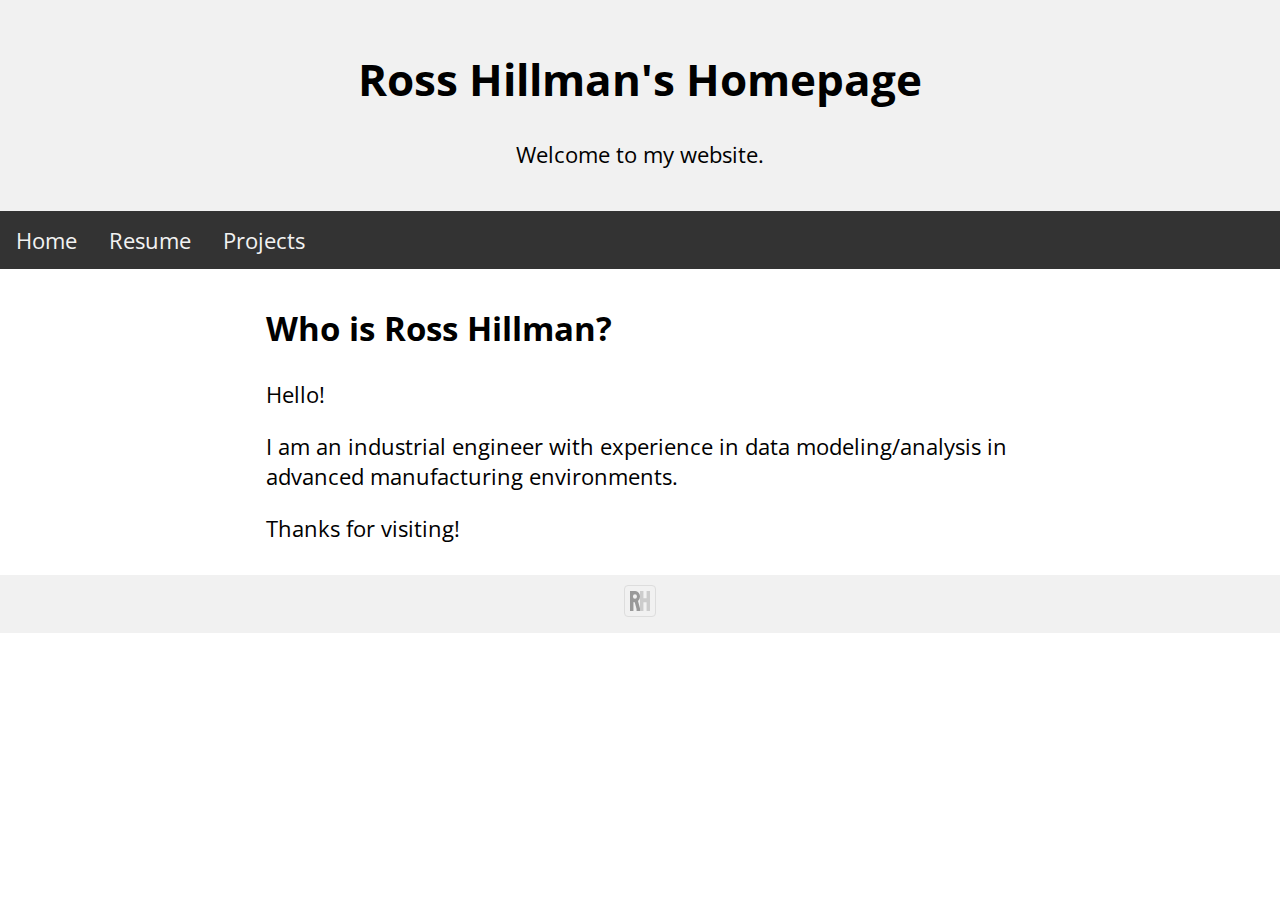
<file: index.html>
<!DOCTYPE html>
<html lang="en">

<head>

  <link rel="icon" type="image/svg+xml" href="/images/Ross-Hillman-vector-logo.svg">
  <link rel="alternate icon" type="image/png" href="/images/Ross-Hillman-logosquare32px.png">

  <title>
    Ross Hillman's Website
  </title>

  <meta charset="utf-8">
  <meta name="viewport" content="width=device-width, initial-scale=1">

  <link rel="stylesheet" type="text/css" href="stylesheet.css">

</head>

<body>

<div class="header">
  <h1>Ross Hillman's Homepage</h1>
  <p>Welcome to my website.</p>
</div>

<div class="topnav">
  <a href="https://rosshillman.com/">Home</a>
  <a href="https://rosshillman.com/resume">Resume</a>
  <a href="https://rosshillman.com/projects">Projects</a>
</div>

<div class="row">
  <div class="column side">

  </div>

  <div class="column middle">
    <h2>Who is Ross Hillman?</h2>
    <p>Hello!</p>
    <p>I am an industrial engineer with experience in data modeling/analysis in advanced manufacturing environments.</p>
    <p>Thanks for visiting!</p>
  </div>

  <div class="column side">

  </div>
</div>

<div class="footer">
  <img
    src="/images/Ross-Hillman-vector-logo.svg"
    alt="Ross Hillman Logo"
    style="width:32px;height:32px;">
</div>

</body>
</html>
</file>
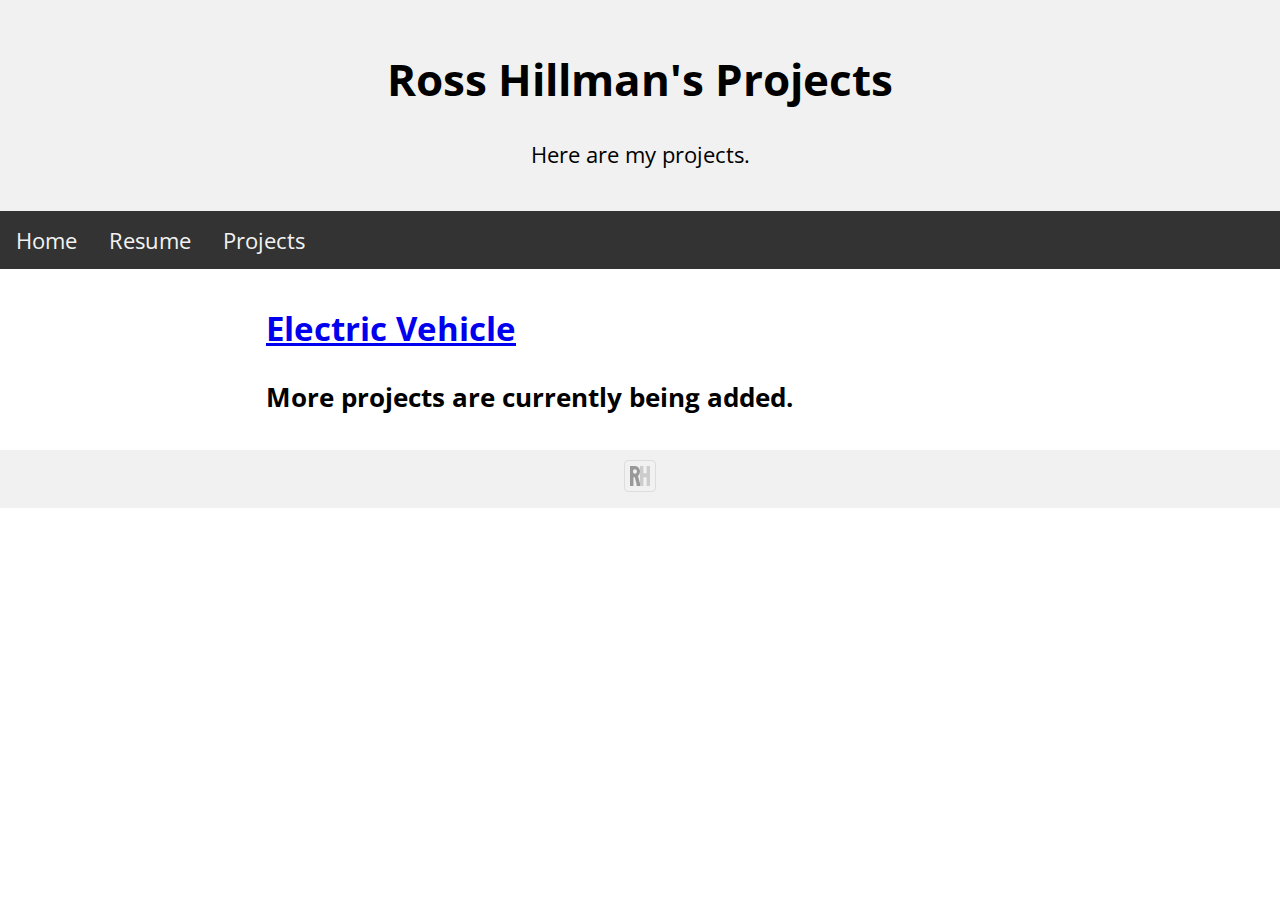
<file: projects.html>
<!DOCTYPE html>
<html lang="en">
<head>
  <link rel="icon" type="image/svg+xml" href="/images/Ross-Hillman-vector-logo.svg">
  <link rel="alternate icon" href="/images/Ross-Hillman-logosquare32px.png">
<title>
  Ross Hillman's Projects
</title>
<meta charset="utf-8">
<meta name="viewport" content="width=device-width, initial-scale=1">
<link rel="stylesheet" type="text/css" href="stylesheet.css">
</head>

<body>

<div class="header">
  <h1>Ross Hillman's Projects</h1>
  <p>Here are my projects.</p>
</div>

<div class="topnav">
  <a href="https://rosshillman.com/">Home</a>
  <a href="https://rosshillman.com/resume">Resume</a>
  <a href="https://rosshillman.com/projects">Projects</a>
</div>

<div class="row">
  <div class="column side">

  </div>

  <div class="column middle">

    <a href="https://rosshillman.com/projects/EV"><h2>Electric Vehicle</h2></a>

    <h3>More projects are currently being added.</h3>

  </div>

  <div class="column side">

  </div>
</div>

<div class="footer">
  <img
    src="/images/Ross-Hillman-vector-logo.svg"
    alt="Ross Hillman Logo"
    style="width:32px;height:32px;">
</div>

</body>
</html>
</file>
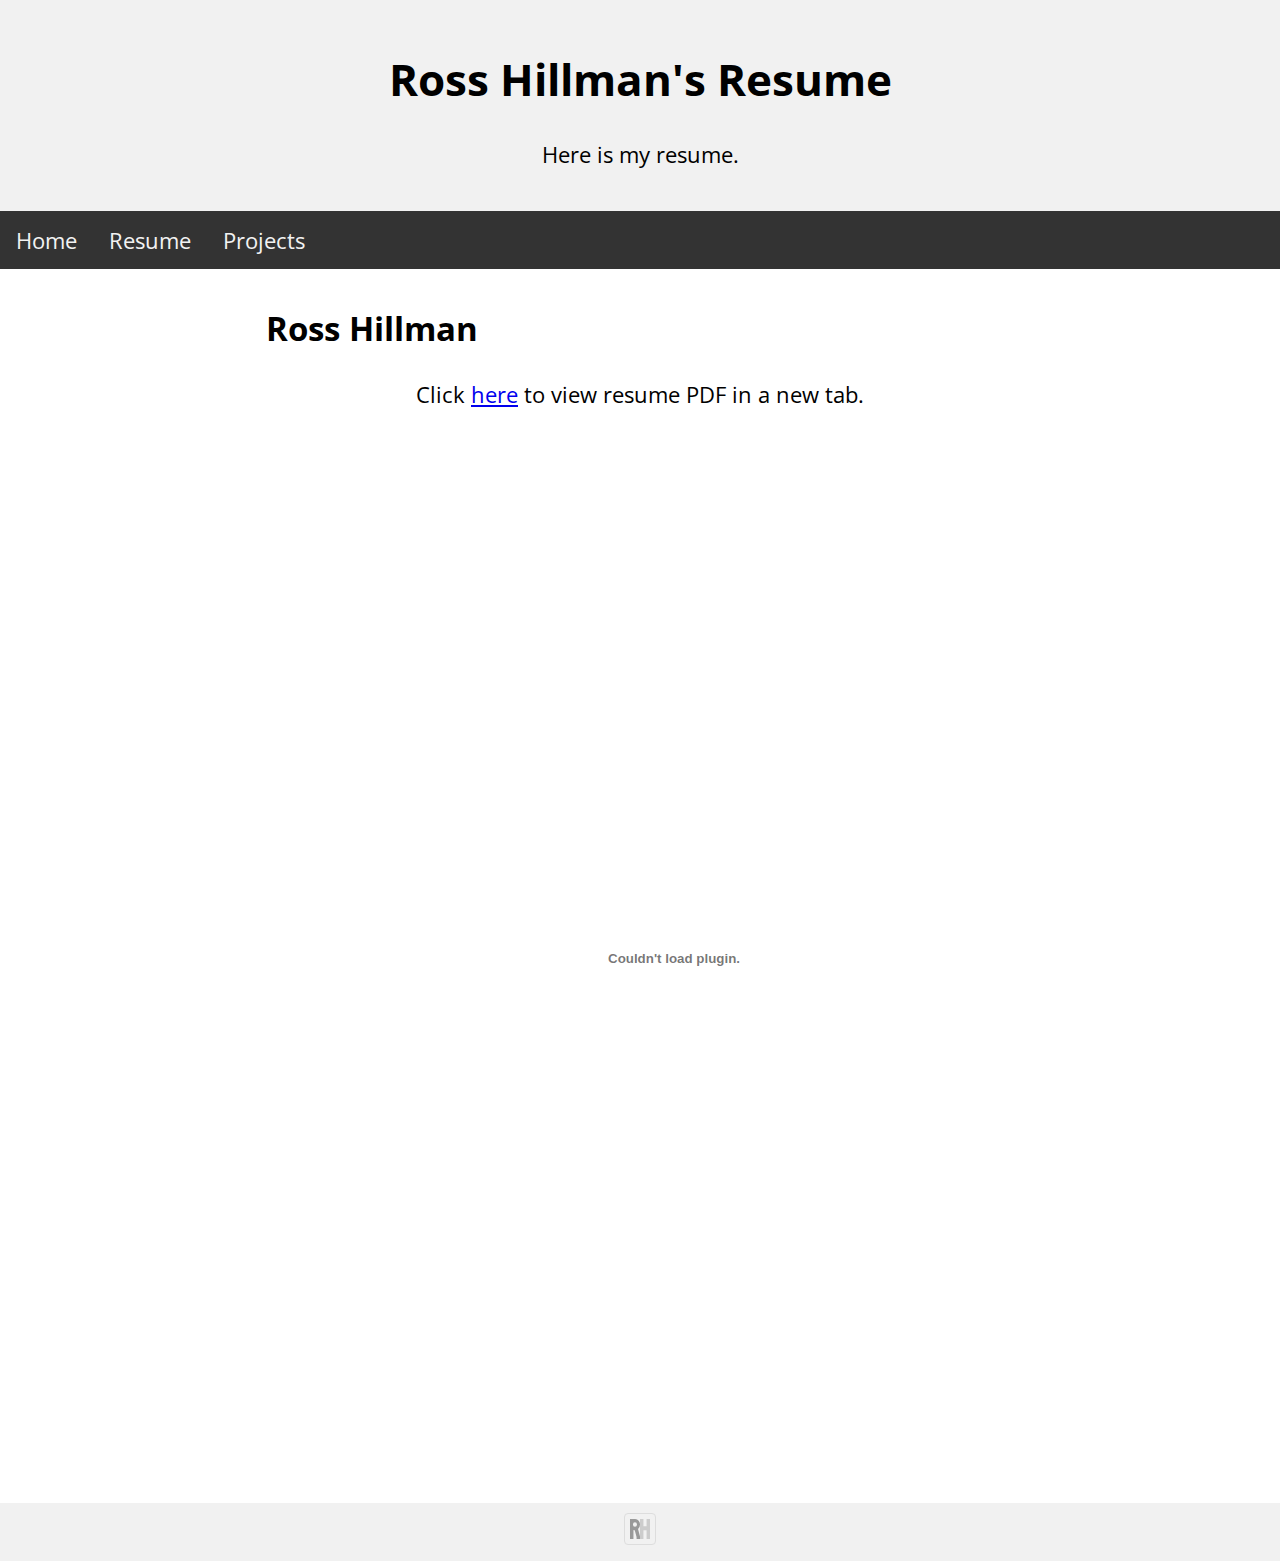
<file: resume.html>
<!DOCTYPE html>
<html lang="en">
<head>
  <link rel="icon" type="image/svg+xml" href="/images/Ross-Hillman-vector-logo.svg">
  <link rel="alternate icon" href="/images/Ross-Hillman-logosquare32px.png">
<title>
  Ross Hillman's Resume
</title>
<meta charset="utf-8">
<meta name="viewport" content="width=device-width, initial-scale=1">
<link rel="stylesheet" type="text/css" href="stylesheet.css">
</head>

<body>

<div class="header">
  <h1>Ross Hillman's Resume</h1>
  <p>Here is my resume.</p>
</div>

<div class="topnav">
  <a href="https://rosshillman.com/">Home</a>
  <a href="https://rosshillman.com/resume">Resume</a>
  <a href="https://rosshillman.com/projects">Projects</a>
</div>

<div class="row">
  <div class="column side">

  </div>

  <div class="column middle">
    <h2>Ross Hillman</h2>

    <p style="text-align: center;">
      Click <a href="/Ross_Hillman_Resume_2024.pdf" target="_blank">here</a> to view resume PDF in a new tab.
    </p>

    <div class="pdf">
    <object
      data="/Ross_Hillman_Resume_2024.pdf"
      type="application/pdf"
      width="816"
      height="1056"
      />

        <div class="pdf">
        <embed
          src="/Ross_Hillman_Resume_2024.pdf"
          type="application/pdf"
          width="816"
          height="1056"
        />
        </div>

    </object>
    </div>

  </div>

  <div class="column side">

  </div>
</div>

<div class="footer">
  <img
    src="/images/Ross-Hillman-vector-logo.svg"
    alt="Ross Hillman Logo"
    style="width:32px;height:32px;">
</div>

</body>
</html>
</file>
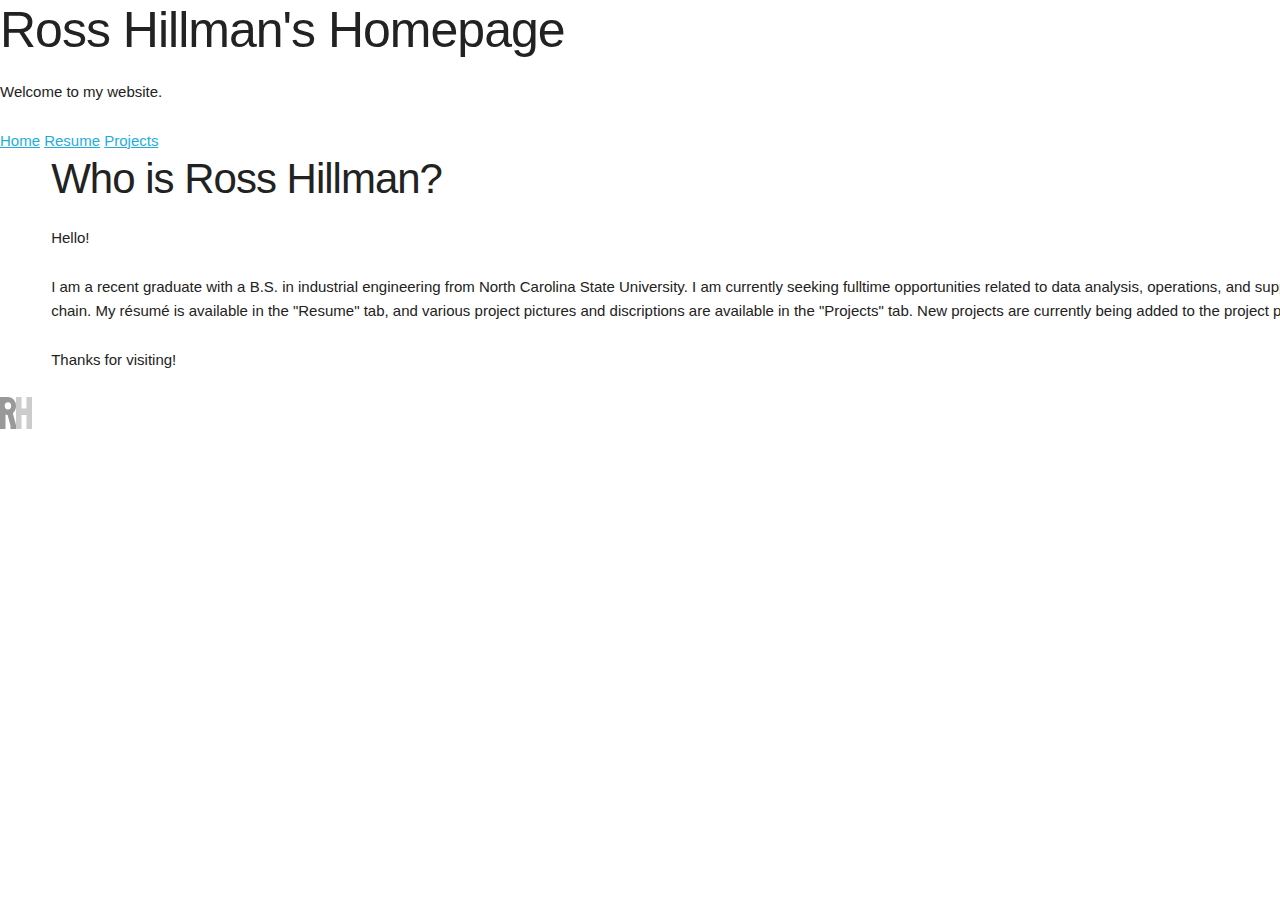
<file: test.html>
<!DOCTYPE html>
<html lang="en">
<head>

  <!-- Basic Page Needs
  –––––––––––––––––––––––––––––––––––––––––––––––––– -->
  <meta charset="utf-8">
  <title>Ross Hillman's Website</title>
  <meta name="description" content="Ross Hillman's Personal Website">
  <meta name="author" content="Ross Hillman">

  <!-- Mobile Specific Metas
  –––––––––––––––––––––––––––––––––––––––––––––––––– -->
  <meta name="viewport" content="width=device-width, initial-scale=1">

  <!-- FONT
  –––––––––––––––––––––––––––––––––––––––––––––––––– -->
  <link rel="stylesheet" href="https://fonts.googleapis.com/css?family=Open Sans:400,300,600">

  <!-- CSS
  –––––––––––––––––––––––––––––––––––––––––––––––––– -->
  <link rel="stylesheet" href="/css/normalize.css">
  <link rel="stylesheet" href="/css/skeleton.css">

  <!-- Favicon
  –––––––––––––––––––––––––––––––––––––––––––––––––– -->
  <link rel="icon" type="image/svg+xml" href="/images/Ross-Hillman-vector-logo.svg">
  <link rel="alternate icon" type="image/png" href="/images/Ross-Hillman-logosquare32px.png">

</head>

<body>

<div class="header">
  <h1>Ross Hillman's Homepage</h1>
  <p>Welcome to my website.</p>
</div>

<div class="topnav">
  <a href="https://rosshillman.com/">Home</a>
  <a href="https://rosshillman.com/resume">Resume</a>
  <a href="https://rosshillman.com/projects">Projects</a>
</div>

<div class="row">
  <div class="column side">

  </div>

  <div class="column middle">
    <h2>Who is Ross Hillman?</h2>
    <p>Hello!</p>
    <p>I am a recent graduate with a B.S. in industrial engineering from North Carolina State University. I am currently seeking fulltime opportunities related to data analysis, operations, and supply chain. My résumé is available in the "Resume" tab, and various project pictures and discriptions are available in the "Projects" tab. New projects are currently being added to the project page.</p>
    <p>Thanks for visiting!</p>
  </div>

  <div class="column side">

  </div>
</div>

<div class="footer">
  <img
    src="/images/Ross-Hillman-vector-logo.svg"
    alt="Ross Hillman Logo"
    style="width:32px;height:32px;">
</div>

</body>
</html>
</file>
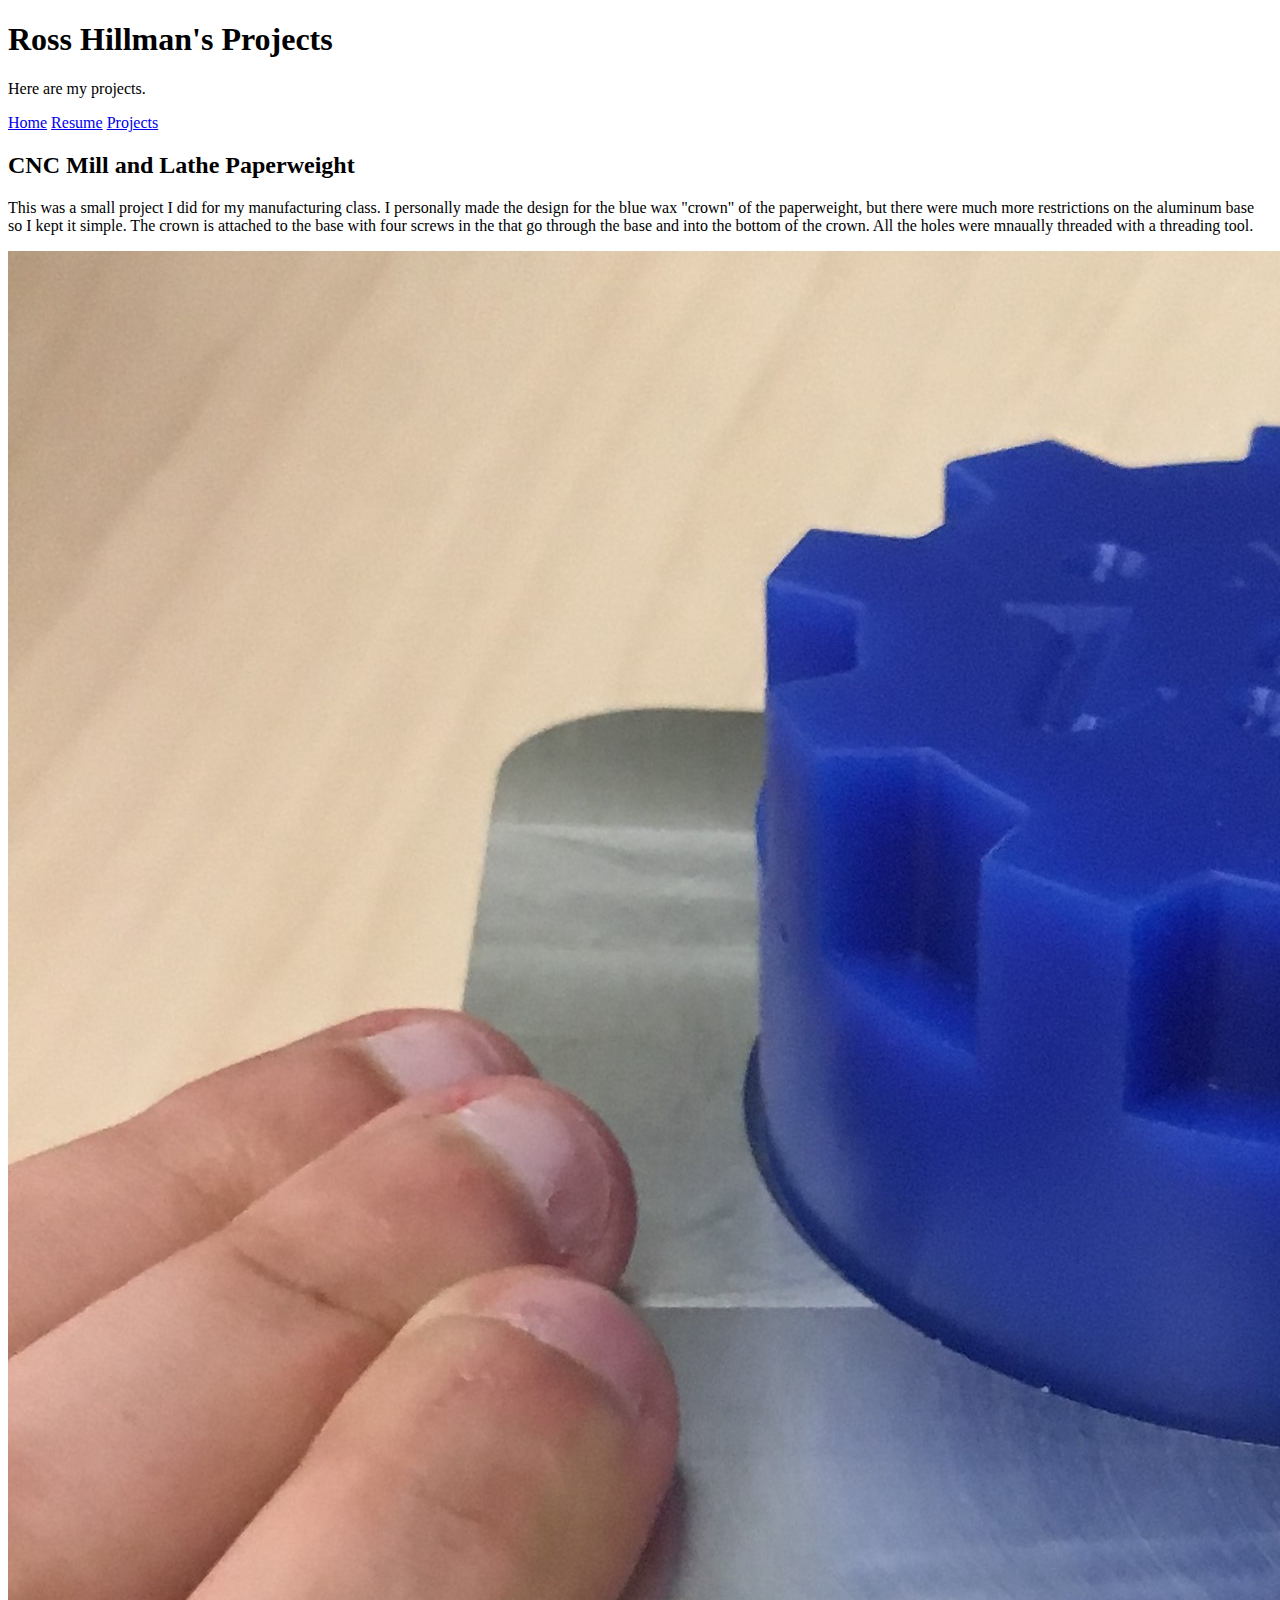
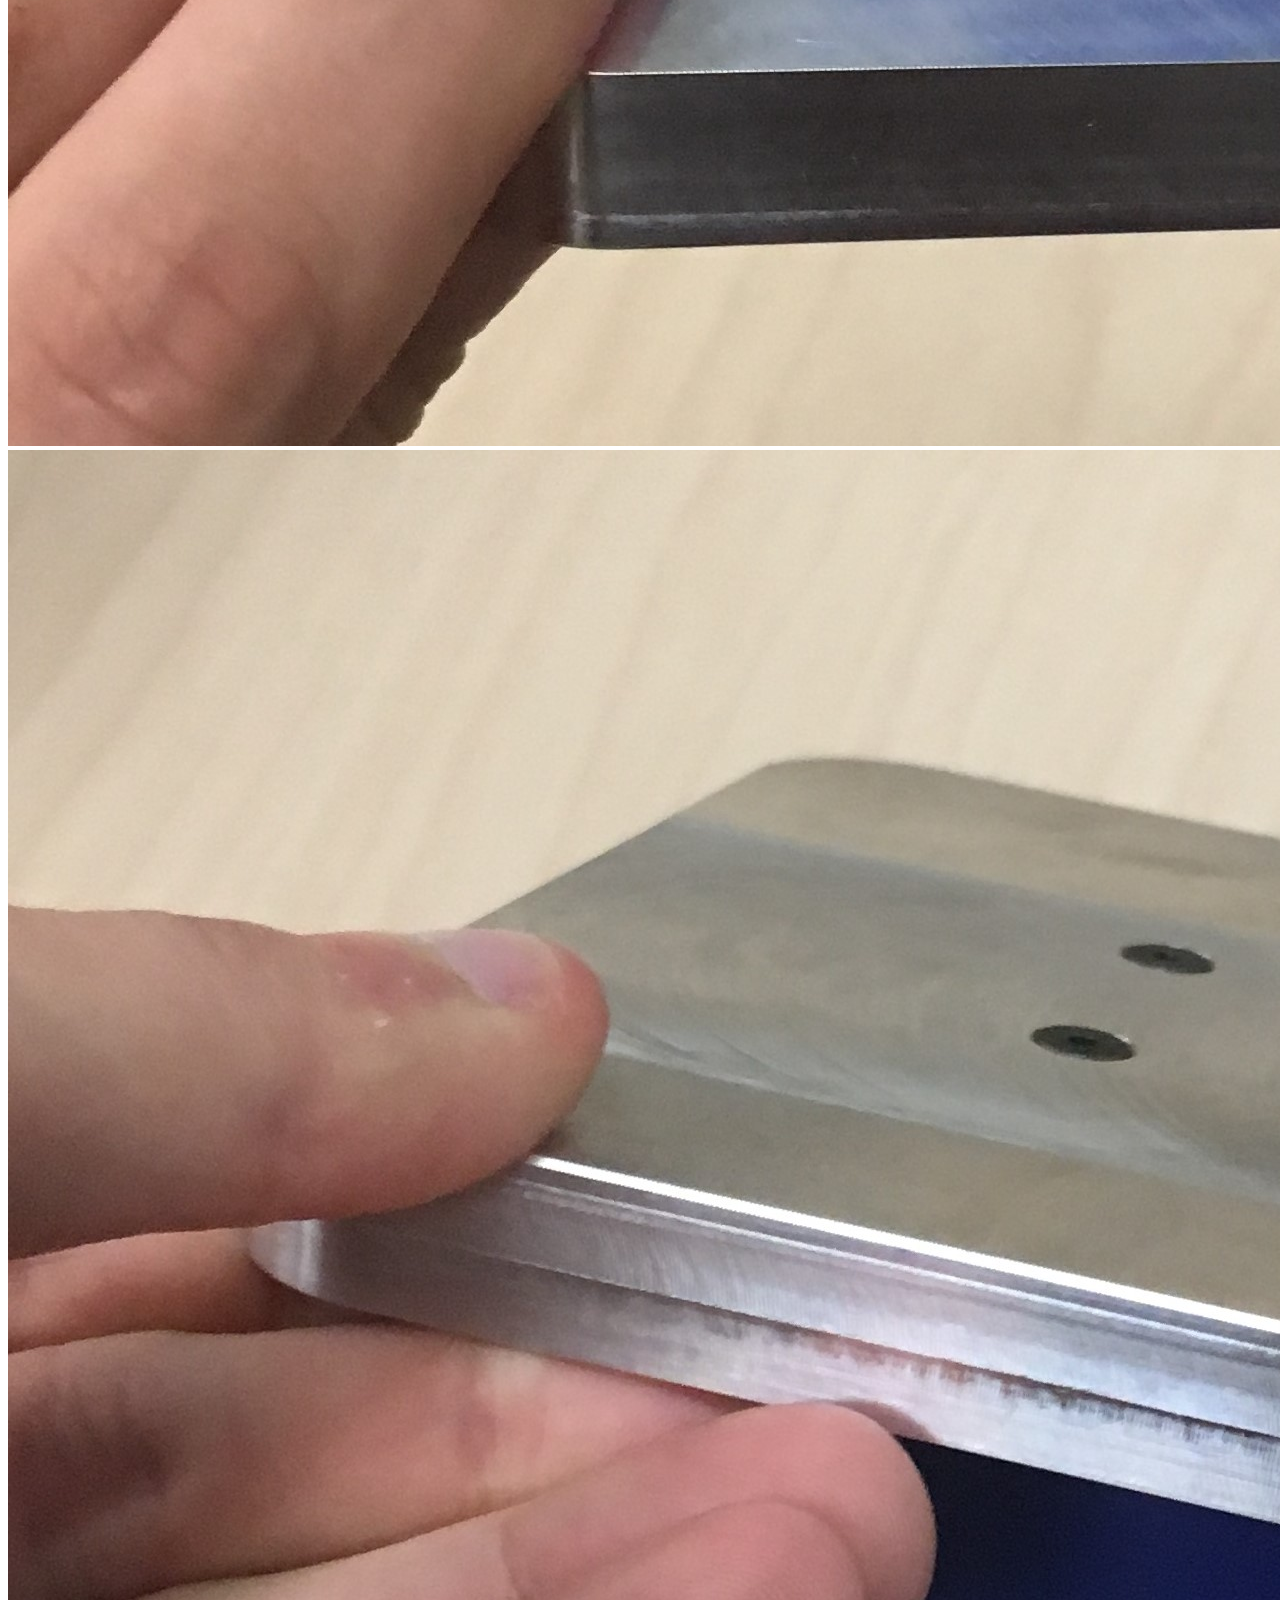
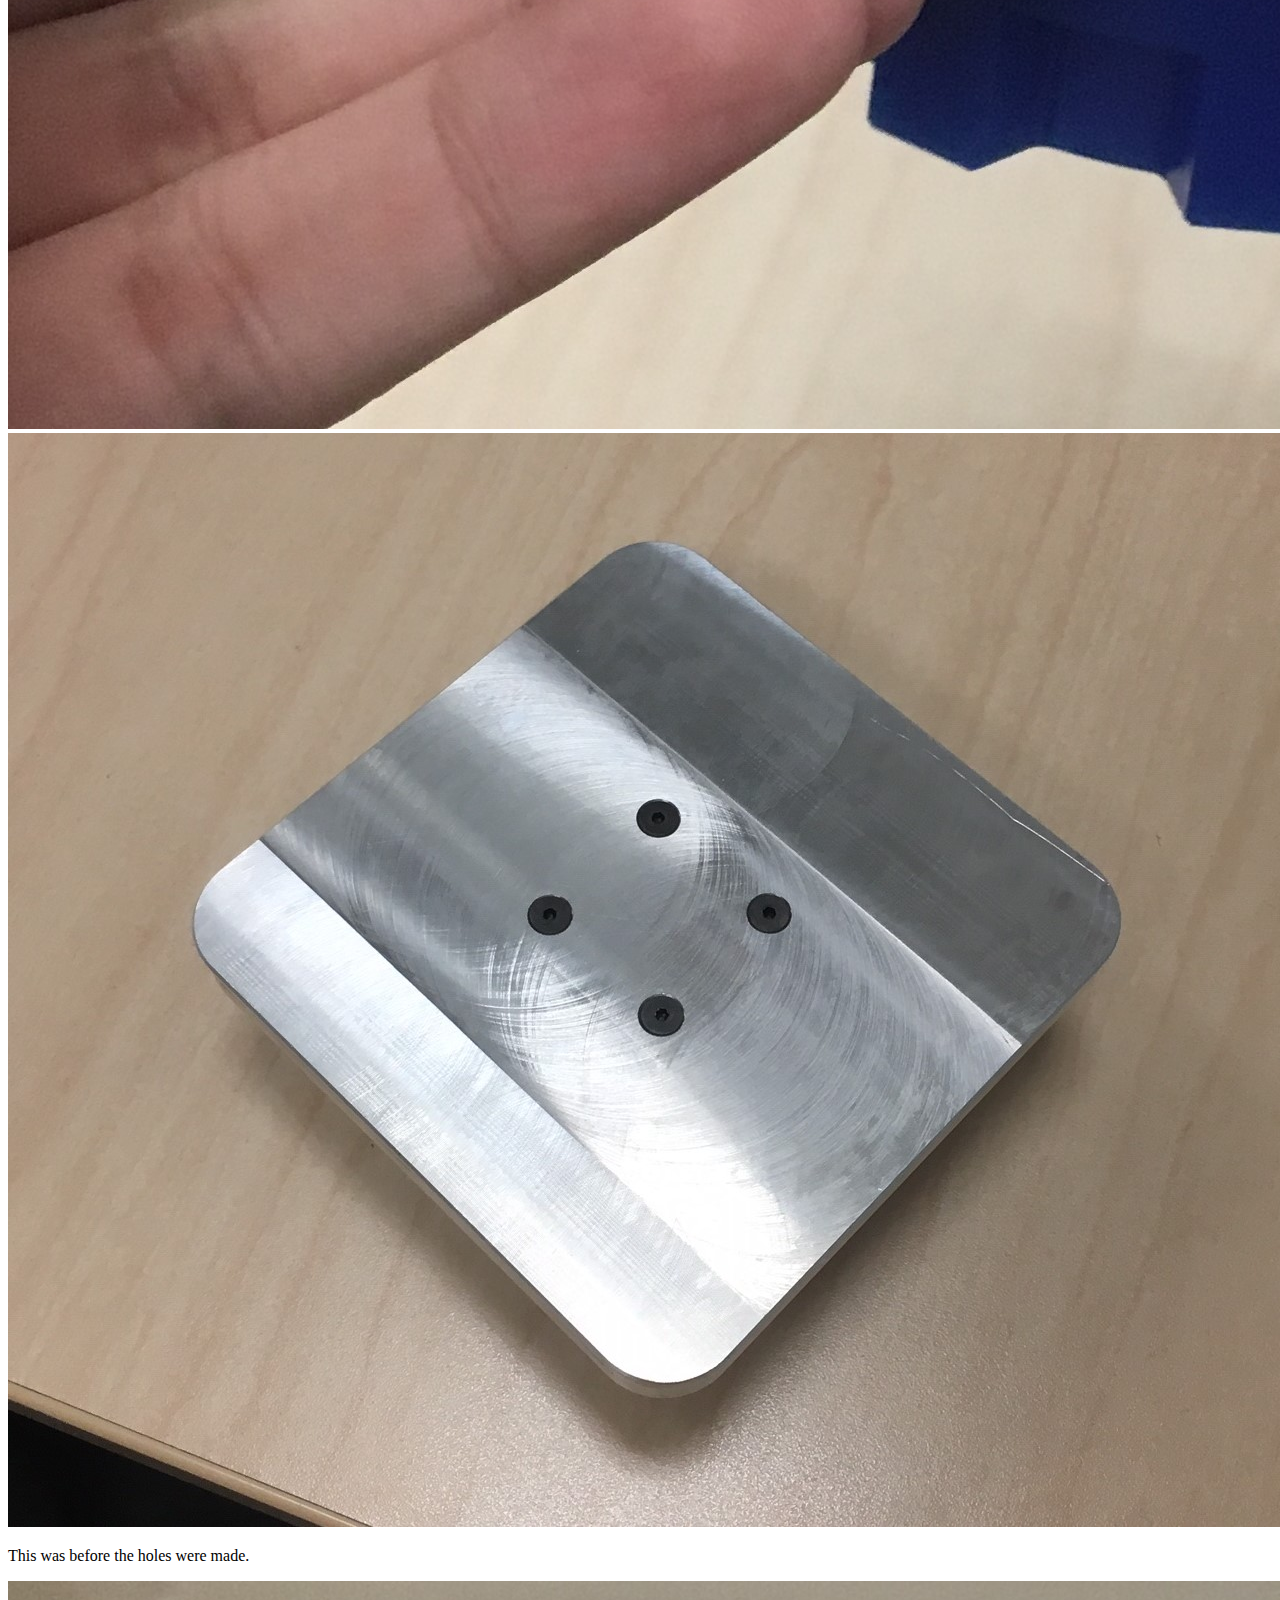
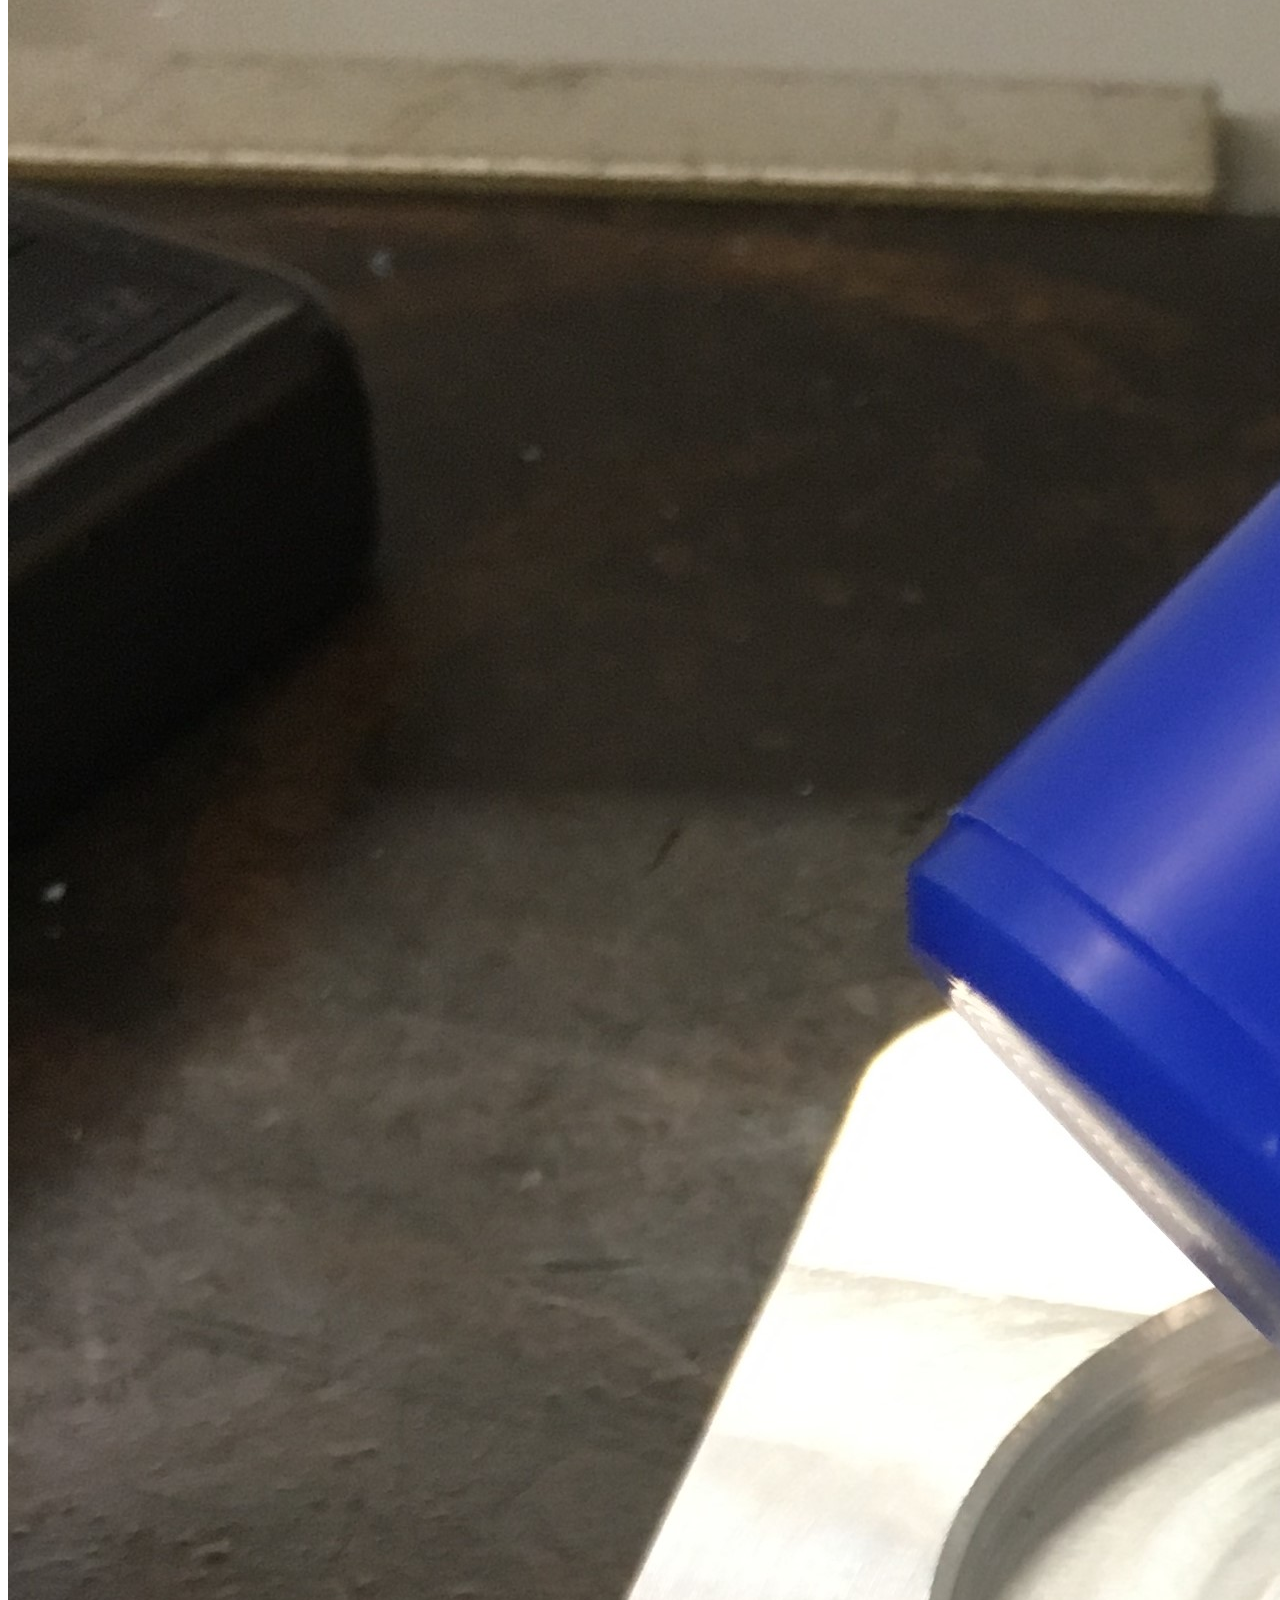
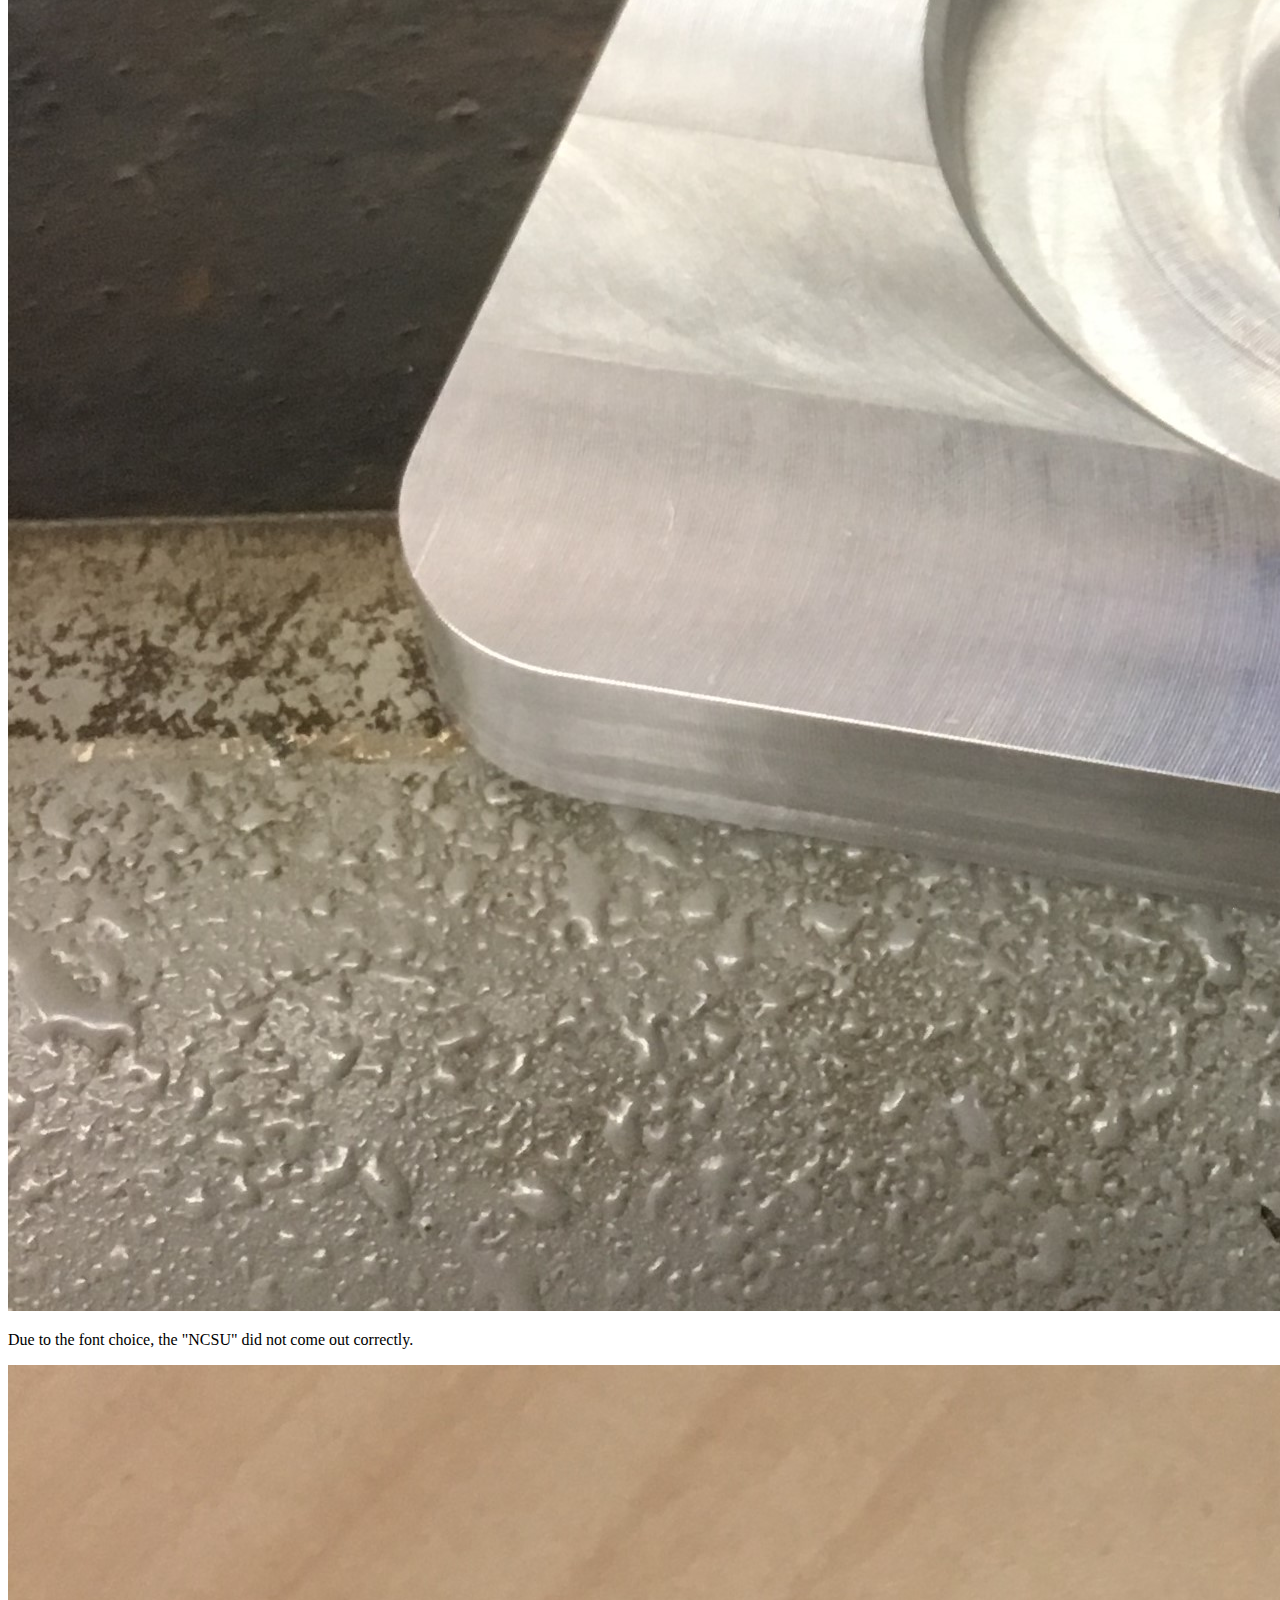
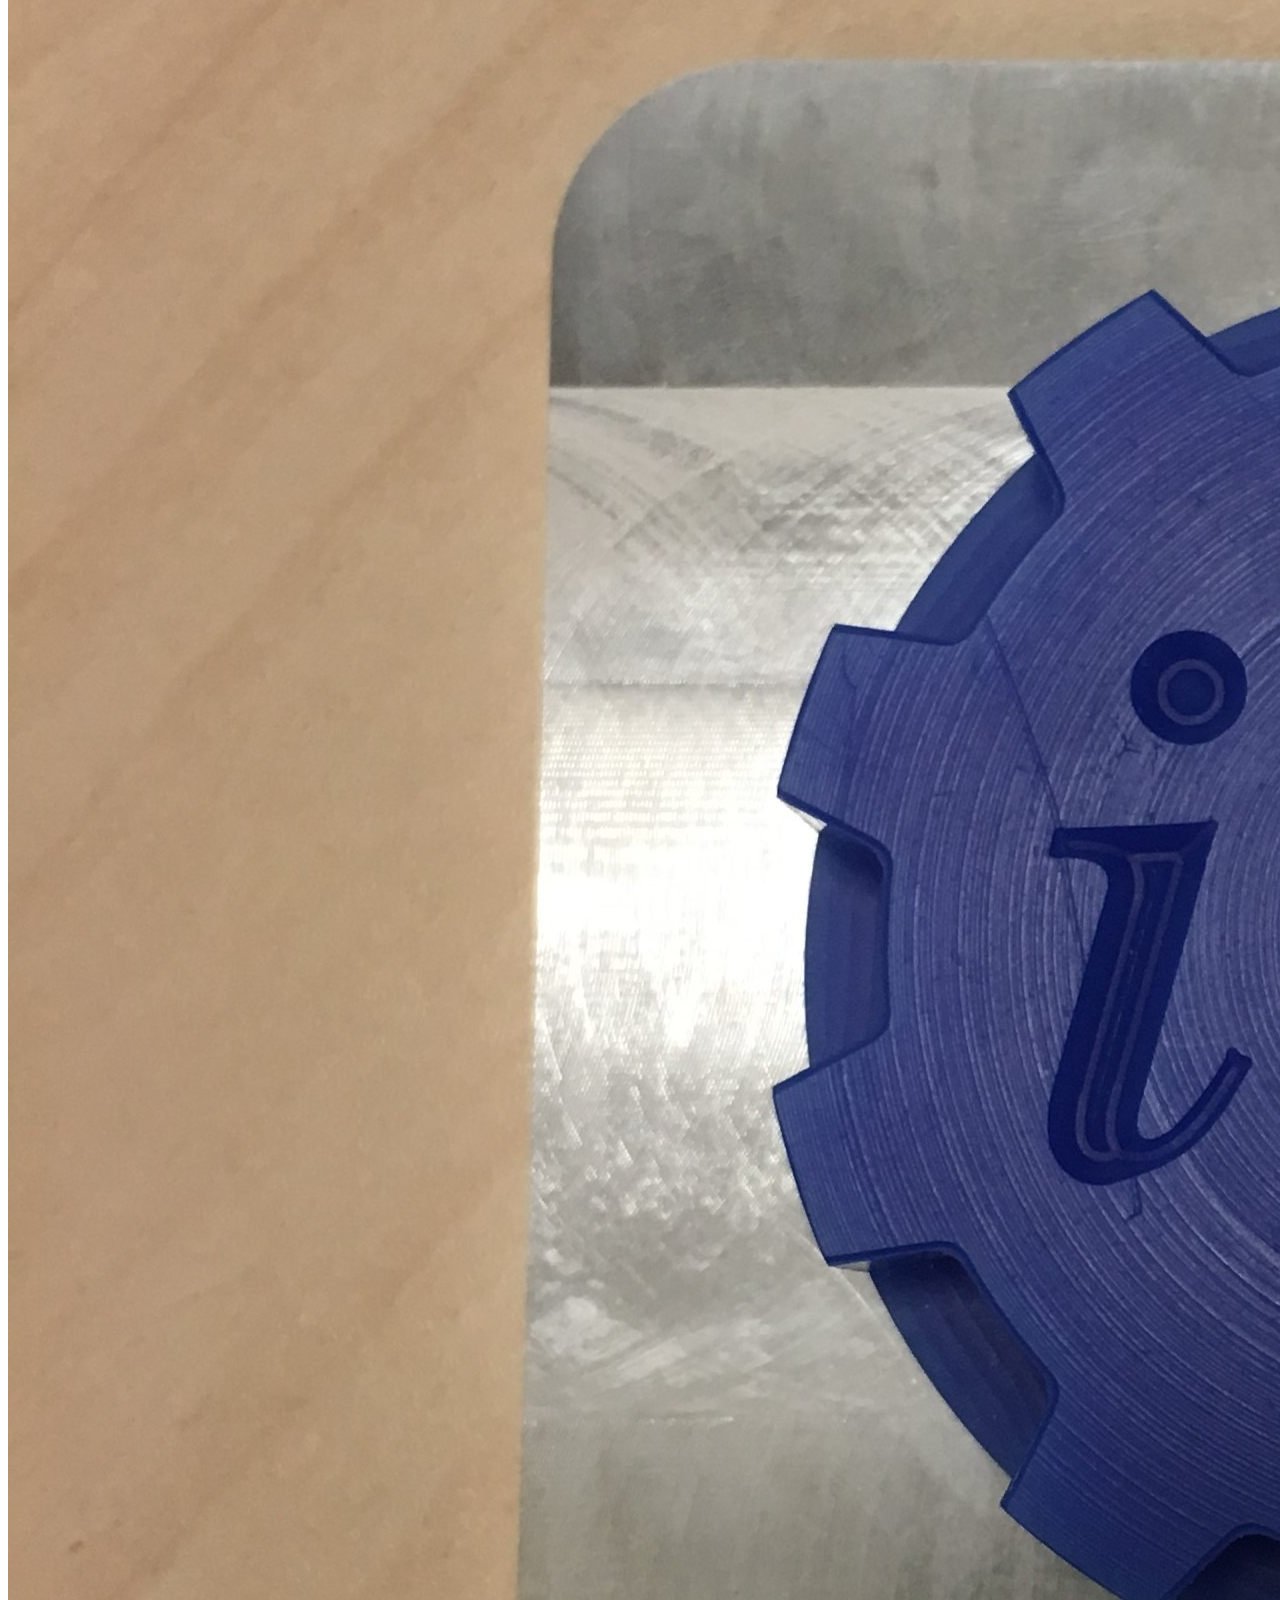
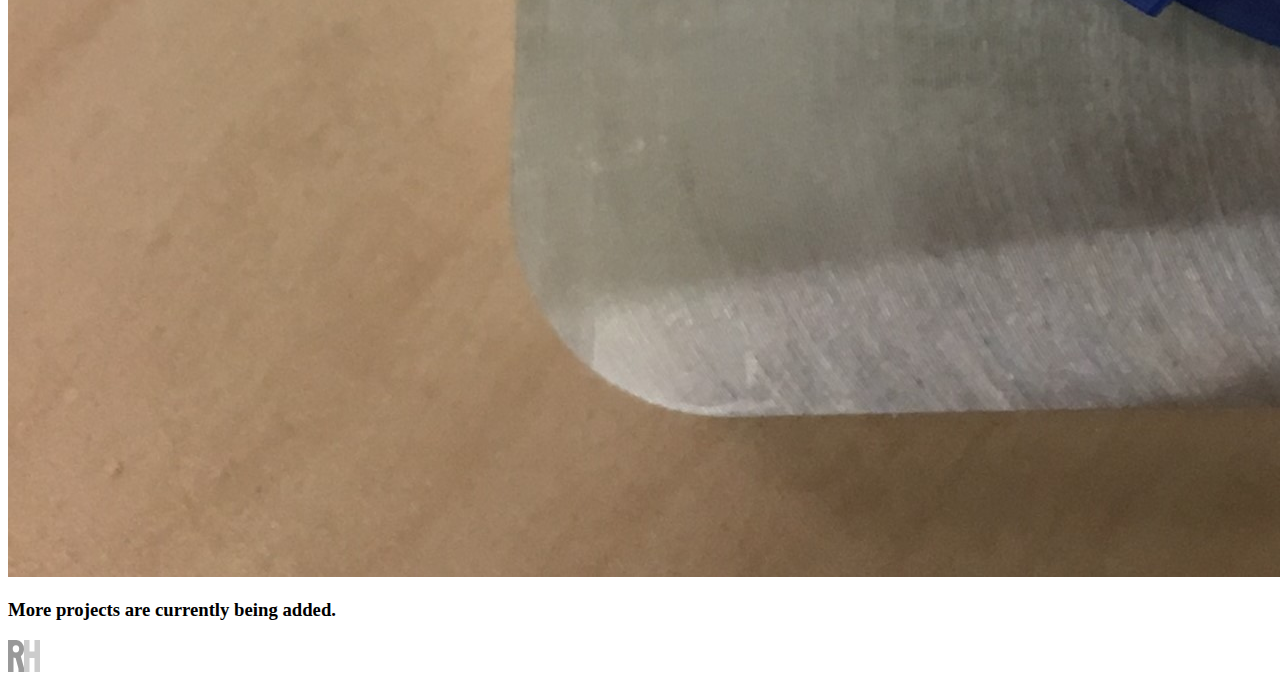
<file: projects/paperweight.html>
<!DOCTYPE html>
<html lang="en">
<head>
  <link rel="icon" type="image/svg+xml" href="/images/Ross-Hillman-vector-logo.svg">
  <link rel="alternate icon" href="/images/Ross-Hillman-logosquare32px.png">
<title>
  Ross Hillman's Projects
</title>
<meta charset="utf-8">
<meta name="viewport" content="width=device-width, initial-scale=1">
<link rel="stylesheet" type="text/css" href="https://rosshillman.com/stylesheet.css">
</head>

<body>

<div class="header">
  <h1>Ross Hillman's Projects</h1>
  <p>Here are my projects.</p>
</div>

<div class="topnav">
  <a href="https://rosshillman.com/">Home</a>
  <a href="https://rosshillman.com/resume">Resume</a>
  <a href="https://rosshillman.com/projects">Projects</a>
</div>

<div class="row">
  <div class="column side">

  </div>

  <div class="column middle">

    <h2>CNC Mill and Lathe Paperweight</h2>

    <p>This was a small project I did for my manufacturing class. I personally made the design for the blue wax "crown" of the paperweight, but there were much more restrictions on the aluminum base so I kept it simple. The crown is attached to the base with four screws in the that go through the base and into the bottom of the crown. All the holes were mnaually threaded with a threading tool.</p>

    <a href="/images/projects/paperweight/paperweight.angled.jpg" target="_blank">
      <img src="/images/projects/paperweight/paperweight.angled.jpg" alt="Angled paperweight from above">
    </a>

    <a href="/images/projects/paperweight/paperweight.angled.bottom.jpg" target="_blank">
      <img src="/images/projects/paperweight/paperweight.angled.bottom.jpg" alt="Angled paperweight from below">
    </a>

    <a href="/images/projects/paperweight/paperweight.bottom.jpg" target="_blank">
      <img src="/images/projects/paperweight/paperweight.bottom.jpg" alt="Bottom of paperweight">
    </a>

    <p>This was before the holes were made.</p>
    <a href="/images/projects/paperweight/paperweight.seperate.jpg" target="_blank">
      <img src="/images/projects/paperweight/paperweight.seperate.jpg" alt="Crown and base seperated">
    </a>

    <p>Due to the font choice, the "NCSU" did not come out correctly.</p>
    <a href="/images/projects/paperweight/paperweight.top.jpg" target="_blank">
      <img src="/images/projects/paperweight/paperweight.top.jpg" alt="Top of paperweight">
    </a>

    <h3>More projects are currently being added.</h3>

  </div>

  <div class="column side">

  </div>
</div>

<div class="footer">
  <img
    src="/images/Ross-Hillman-vector-logo.svg"
    alt="Ross Hillman Logo"
    style="width:32px;height:32px;">
</div>

</body>
</html>
</file>
<file: stylesheet.css>
@import url('https://fonts.googleapis.com/css?family=Open Sans');

* {
  box-sizing: border-box;
}

body {
  margin: 0px;
  font-family: 'Open Sans'; font-size: 22px;
}

img {
  max-width: 100%;
  height: auto;
  border: 1px solid #ddd;
  border-radius: 4px;
  padding: 5px;
}

/* Style the header */
.header {
  background-color: #f1f1f1;
  padding: 20px;
  text-align: center;
}

/* Style the top navigation bar */
.topnav {
  overflow: hidden;
  background-color: #333;
}

/* Style the topnav links */
.topnav a {
  float: left;
  display: block;
  color: #f2f2f2;
  text-align: center;
  padding: 14px 16px;
  text-decoration: none;
}

/* Change color on hover */
.topnav a:hover {
  background-color: #ddd;
  color: black;
}

/* Create three unequal columns that floats next to each other */
.column {
  float: left;
  padding: 10px;
}

/* Left and right column */
.column.side {
  width: 20%;
}

/* Middle column */
.column.middle {
  width: 60%;
}

/* Clear floats after the columns */
.row:after {
  content: "";
  display: table;
  clear: both;
}

/* Responsive layout - makes the three columns stack on top of each other instead of next to each other */
@media screen and (max-width: 1100px) {
  .column.left, .column.middle, column.right {
    width: 100%;
  }
}

.footer {
  background-color: #F1F1F1;
  text-align: center;
  padding: 10px;
}
</file>
<file: css/skeleton.css>
/*
* Skeleton V2.0.4
* Copyright 2014, Dave Gamache
* www.getskeleton.com
* Free to use under the MIT license.
* http://www.opensource.org/licenses/mit-license.php
* 12/29/2014
*/


/* Table of contents
––––––––––––––––––––––––––––––––––––––––––––––––––
- Grid
- Base Styles
- Typography
- Links
- Buttons
- Forms
- Lists
- Code
- Tables
- Spacing
- Utilities
- Clearing
- Media Queries
*/


/* Grid
–––––––––––––––––––––––––––––––––––––––––––––––––– */
.container {
  position: relative;
  width: 100%;
  max-width: 960px;
  margin: 0 auto;
  padding: 0 20px;
  box-sizing: border-box; }
.column,
.columns {
  width: 100%;
  float: left;
  box-sizing: border-box; }

/* For devices larger than 400px */
@media (min-width: 400px) {
  .container {
    width: 85%;
    padding: 0; }
}

/* For devices larger than 550px */
@media (min-width: 550px) {
  .container {
    width: 80%; }
  .column,
  .columns {
    margin-left: 4%; }
  .column:first-child,
  .columns:first-child {
    margin-left: 0; }

  .one.column,
  .one.columns                    { width: 4.66666666667%; }
  .two.columns                    { width: 13.3333333333%; }
  .three.columns                  { width: 22%;            }
  .four.columns                   { width: 30.6666666667%; }
  .five.columns                   { width: 39.3333333333%; }
  .six.columns                    { width: 48%;            }
  .seven.columns                  { width: 56.6666666667%; }
  .eight.columns                  { width: 65.3333333333%; }
  .nine.columns                   { width: 74.0%;          }
  .ten.columns                    { width: 82.6666666667%; }
  .eleven.columns                 { width: 91.3333333333%; }
  .twelve.columns                 { width: 100%; margin-left: 0; }

  .one-third.column               { width: 30.6666666667%; }
  .two-thirds.column              { width: 65.3333333333%; }

  .one-half.column                { width: 48%; }

  /* Offsets */
  .offset-by-one.column,
  .offset-by-one.columns          { margin-left: 8.66666666667%; }
  .offset-by-two.column,
  .offset-by-two.columns          { margin-left: 17.3333333333%; }
  .offset-by-three.column,
  .offset-by-three.columns        { margin-left: 26%;            }
  .offset-by-four.column,
  .offset-by-four.columns         { margin-left: 34.6666666667%; }
  .offset-by-five.column,
  .offset-by-five.columns         { margin-left: 43.3333333333%; }
  .offset-by-six.column,
  .offset-by-six.columns          { margin-left: 52%;            }
  .offset-by-seven.column,
  .offset-by-seven.columns        { margin-left: 60.6666666667%; }
  .offset-by-eight.column,
  .offset-by-eight.columns        { margin-left: 69.3333333333%; }
  .offset-by-nine.column,
  .offset-by-nine.columns         { margin-left: 78.0%;          }
  .offset-by-ten.column,
  .offset-by-ten.columns          { margin-left: 86.6666666667%; }
  .offset-by-eleven.column,
  .offset-by-eleven.columns       { margin-left: 95.3333333333%; }

  .offset-by-one-third.column,
  .offset-by-one-third.columns    { margin-left: 34.6666666667%; }
  .offset-by-two-thirds.column,
  .offset-by-two-thirds.columns   { margin-left: 69.3333333333%; }

  .offset-by-one-half.column,
  .offset-by-one-half.columns     { margin-left: 52%; }

}


/* Base Styles
–––––––––––––––––––––––––––––––––––––––––––––––––– */
/* NOTE
html is set to 62.5% so that all the REM measurements throughout Skeleton
are based on 10px sizing. So basically 1.5rem = 15px :) */
html {
  font-size: 62.5%; }
body {
  font-size: 1.5em; /* currently ems cause chrome bug misinterpreting rems on body element */
  line-height: 1.6;
  font-weight: 400;
  font-family: "Raleway", "HelveticaNeue", "Helvetica Neue", Helvetica, Arial, sans-serif;
  color: #222; }


/* Typography
–––––––––––––––––––––––––––––––––––––––––––––––––– */
h1, h2, h3, h4, h5, h6 {
  margin-top: 0;
  margin-bottom: 2rem;
  font-weight: 300; }
h1 { font-size: 4.0rem; line-height: 1.2;  letter-spacing: -.1rem;}
h2 { font-size: 3.6rem; line-height: 1.25; letter-spacing: -.1rem; }
h3 { font-size: 3.0rem; line-height: 1.3;  letter-spacing: -.1rem; }
h4 { font-size: 2.4rem; line-height: 1.35; letter-spacing: -.08rem; }
h5 { font-size: 1.8rem; line-height: 1.5;  letter-spacing: -.05rem; }
h6 { font-size: 1.5rem; line-height: 1.6;  letter-spacing: 0; }

/* Larger than phablet */
@media (min-width: 550px) {
  h1 { font-size: 5.0rem; }
  h2 { font-size: 4.2rem; }
  h3 { font-size: 3.6rem; }
  h4 { font-size: 3.0rem; }
  h5 { font-size: 2.4rem; }
  h6 { font-size: 1.5rem; }
}

p {
  margin-top: 0; }


/* Links
–––––––––––––––––––––––––––––––––––––––––––––––––– */
a {
  color: #1EAEDB; }
a:hover {
  color: #0FA0CE; }


/* Buttons
–––––––––––––––––––––––––––––––––––––––––––––––––– */
.button,
button,
input[type="submit"],
input[type="reset"],
input[type="button"] {
  display: inline-block;
  height: 38px;
  padding: 0 30px;
  color: #555;
  text-align: center;
  font-size: 11px;
  font-weight: 600;
  line-height: 38px;
  letter-spacing: .1rem;
  text-transform: uppercase;
  text-decoration: none;
  white-space: nowrap;
  background-color: transparent;
  border-radius: 4px;
  border: 1px solid #bbb;
  cursor: pointer;
  box-sizing: border-box; }
.button:hover,
button:hover,
input[type="submit"]:hover,
input[type="reset"]:hover,
input[type="button"]:hover,
.button:focus,
button:focus,
input[type="submit"]:focus,
input[type="reset"]:focus,
input[type="button"]:focus {
  color: #333;
  border-color: #888;
  outline: 0; }
.button.button-primary,
button.button-primary,
input[type="submit"].button-primary,
input[type="reset"].button-primary,
input[type="button"].button-primary {
  color: #FFF;
  background-color: #33C3F0;
  border-color: #33C3F0; }
.button.button-primary:hover,
button.button-primary:hover,
input[type="submit"].button-primary:hover,
input[type="reset"].button-primary:hover,
input[type="button"].button-primary:hover,
.button.button-primary:focus,
button.button-primary:focus,
input[type="submit"].button-primary:focus,
input[type="reset"].button-primary:focus,
input[type="button"].button-primary:focus {
  color: #FFF;
  background-color: #1EAEDB;
  border-color: #1EAEDB; }


/* Forms
–––––––––––––––––––––––––––––––––––––––––––––––––– */
input[type="email"],
input[type="number"],
input[type="search"],
input[type="text"],
input[type="tel"],
input[type="url"],
input[type="password"],
textarea,
select {
  height: 38px;
  padding: 6px 10px; /* The 6px vertically centers text on FF, ignored by Webkit */
  background-color: #fff;
  border: 1px solid #D1D1D1;
  border-radius: 4px;
  box-shadow: none;
  box-sizing: border-box; }
/* Removes awkward default styles on some inputs for iOS */
input[type="email"],
input[type="number"],
input[type="search"],
input[type="text"],
input[type="tel"],
input[type="url"],
input[type="password"],
textarea {
  -webkit-appearance: none;
     -moz-appearance: none;
          appearance: none; }
textarea {
  min-height: 65px;
  padding-top: 6px;
  padding-bottom: 6px; }
input[type="email"]:focus,
input[type="number"]:focus,
input[type="search"]:focus,
input[type="text"]:focus,
input[type="tel"]:focus,
input[type="url"]:focus,
input[type="password"]:focus,
textarea:focus,
select:focus {
  border: 1px solid #33C3F0;
  outline: 0; }
label,
legend {
  display: block;
  margin-bottom: .5rem;
  font-weight: 600; }
fieldset {
  padding: 0;
  border-width: 0; }
input[type="checkbox"],
input[type="radio"] {
  display: inline; }
label > .label-body {
  display: inline-block;
  margin-left: .5rem;
  font-weight: normal; }


/* Lists
–––––––––––––––––––––––––––––––––––––––––––––––––– */
ul {
  list-style: circle inside; }
ol {
  list-style: decimal inside; }
ol, ul {
  padding-left: 0;
  margin-top: 0; }
ul ul,
ul ol,
ol ol,
ol ul {
  margin: 1.5rem 0 1.5rem 3rem;
  font-size: 90%; }
li {
  margin-bottom: 1rem; }


/* Code
–––––––––––––––––––––––––––––––––––––––––––––––––– */
code {
  padding: .2rem .5rem;
  margin: 0 .2rem;
  font-size: 90%;
  white-space: nowrap;
  background: #F1F1F1;
  border: 1px solid #E1E1E1;
  border-radius: 4px; }
pre > code {
  display: block;
  padding: 1rem 1.5rem;
  white-space: pre; }


/* Tables
–––––––––––––––––––––––––––––––––––––––––––––––––– */
th,
td {
  padding: 12px 15px;
  text-align: left;
  border-bottom: 1px solid #E1E1E1; }
th:first-child,
td:first-child {
  padding-left: 0; }
th:last-child,
td:last-child {
  padding-right: 0; }


/* Spacing
–––––––––––––––––––––––––––––––––––––––––––––––––– */
button,
.button {
  margin-bottom: 1rem; }
input,
textarea,
select,
fieldset {
  margin-bottom: 1.5rem; }
pre,
blockquote,
dl,
figure,
table,
p,
ul,
ol,
form {
  margin-bottom: 2.5rem; }


/* Utilities
–––––––––––––––––––––––––––––––––––––––––––––––––– */
.u-full-width {
  width: 100%;
  box-sizing: border-box; }
.u-max-full-width {
  max-width: 100%;
  box-sizing: border-box; }
.u-pull-right {
  float: right; }
.u-pull-left {
  float: left; }


/* Misc
–––––––––––––––––––––––––––––––––––––––––––––––––– */
hr {
  margin-top: 3rem;
  margin-bottom: 3.5rem;
  border-width: 0;
  border-top: 1px solid #E1E1E1; }


/* Clearing
–––––––––––––––––––––––––––––––––––––––––––––––––– */

/* Self Clearing Goodness */
.container:after,
.row:after,
.u-cf {
  content: "";
  display: table;
  clear: both; }


/* Media Queries
–––––––––––––––––––––––––––––––––––––––––––––––––– */
/*
Note: The best way to structure the use of media queries is to create the queries
near the relevant code. For example, if you wanted to change the styles for buttons
on small devices, paste the mobile query code up in the buttons section and style it
there.
*/


/* Larger than mobile */
@media (min-width: 400px) {}

/* Larger than phablet (also point when grid becomes active) */
@media (min-width: 550px) {}

/* Larger than tablet */
@media (min-width: 750px) {}

/* Larger than desktop */
@media (min-width: 1000px) {}

/* Larger than Desktop HD */
@media (min-width: 1200px) {}
</file>
